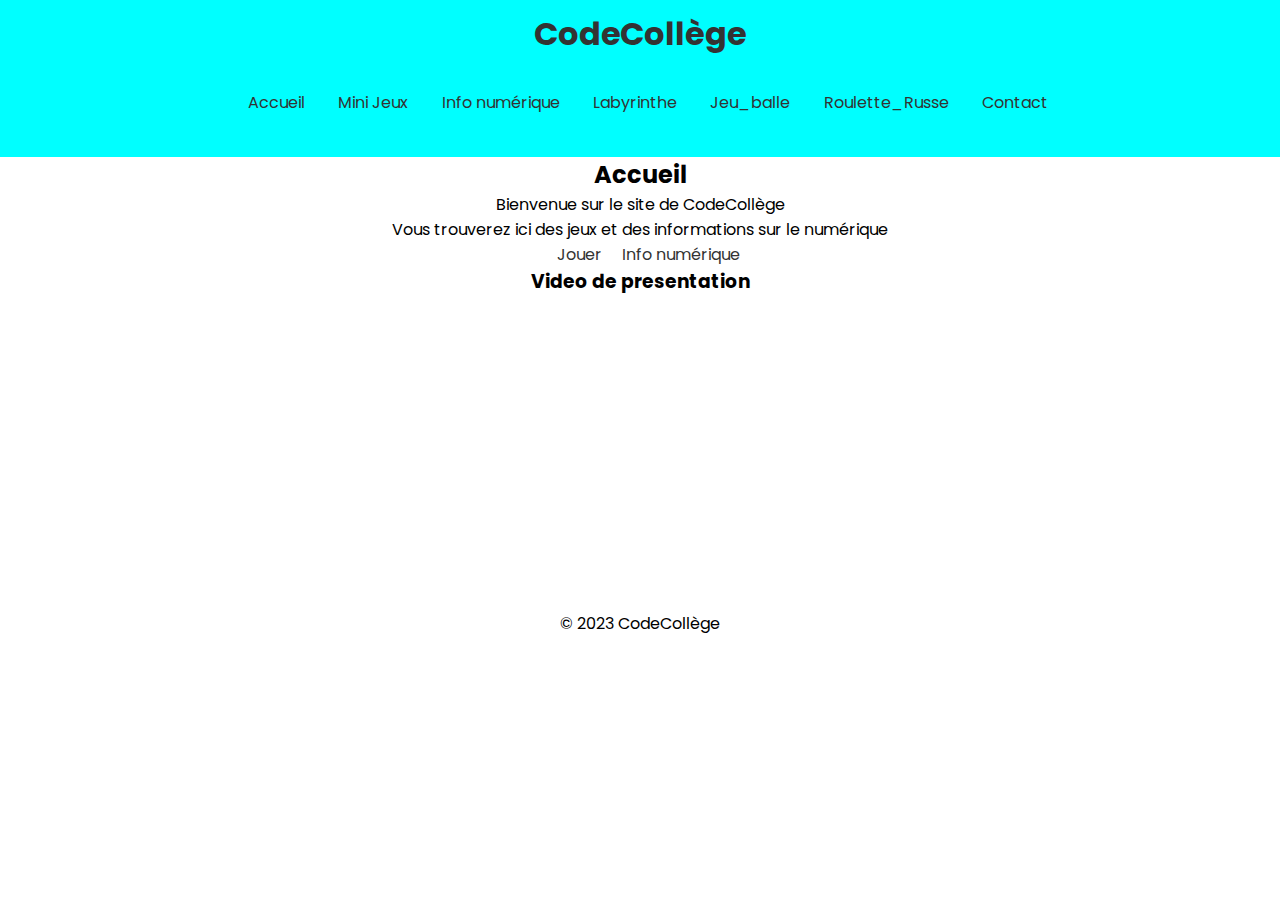
<file: index.html>
<html lang="fr">
<head>
    <meta charset="UTF-8">
    <meta name="viewport" content="width=device-width, initial-scale=1.0">
    <link rel="stylesheet" href="styles/style.css">
    <title>CodeCollège</title>
</head>
<body>
    <header>
        <h1>CodeCollège</h1>
            <nav>
                <a href="index.html">Accueil</a>
                <a href="pages/jeu.html">Mini Jeux</a>
                <a href="pages/info.html">Info numérique</a>
                <a href="pages/lybrinth.html">Labyrinthe</a>
                <a href="pages/jeu_balle.html">Jeu_balle</a>
                <a href="pages/Roulette_Russe.html">Roulette_Russe</a>
                <a href="pages/contact.html">Contact</a>
            </nav>
    </header>
    <main>
        <h2>Accueil</h2>
        <p>Bienvenue sur le site de CodeCollège</p>
        <p>Vous trouverez ici des jeux et des informations sur le numérique</p>
        <a href="pages/jeu.html">Jouer</a>
        <a href="pages/info.html">Info numérique</a>
        <article class="article">
            <h3>Video de presentation</h3>
            <div class="video">
                <iframe width="560" height="315" src="https://www.youtube.com/embed/2Vc3m6HtP6U" frameborder="0" allow="accelerometer; autoplay; encrypted-media; gyroscope; picture-in-picture" allowfullscreen></iframe>
            </div>
        </article>
    </main>
    <footer>
        <p>&copy; 2023 CodeCollège</p>
    </footer>
</body>
</html>
</file>
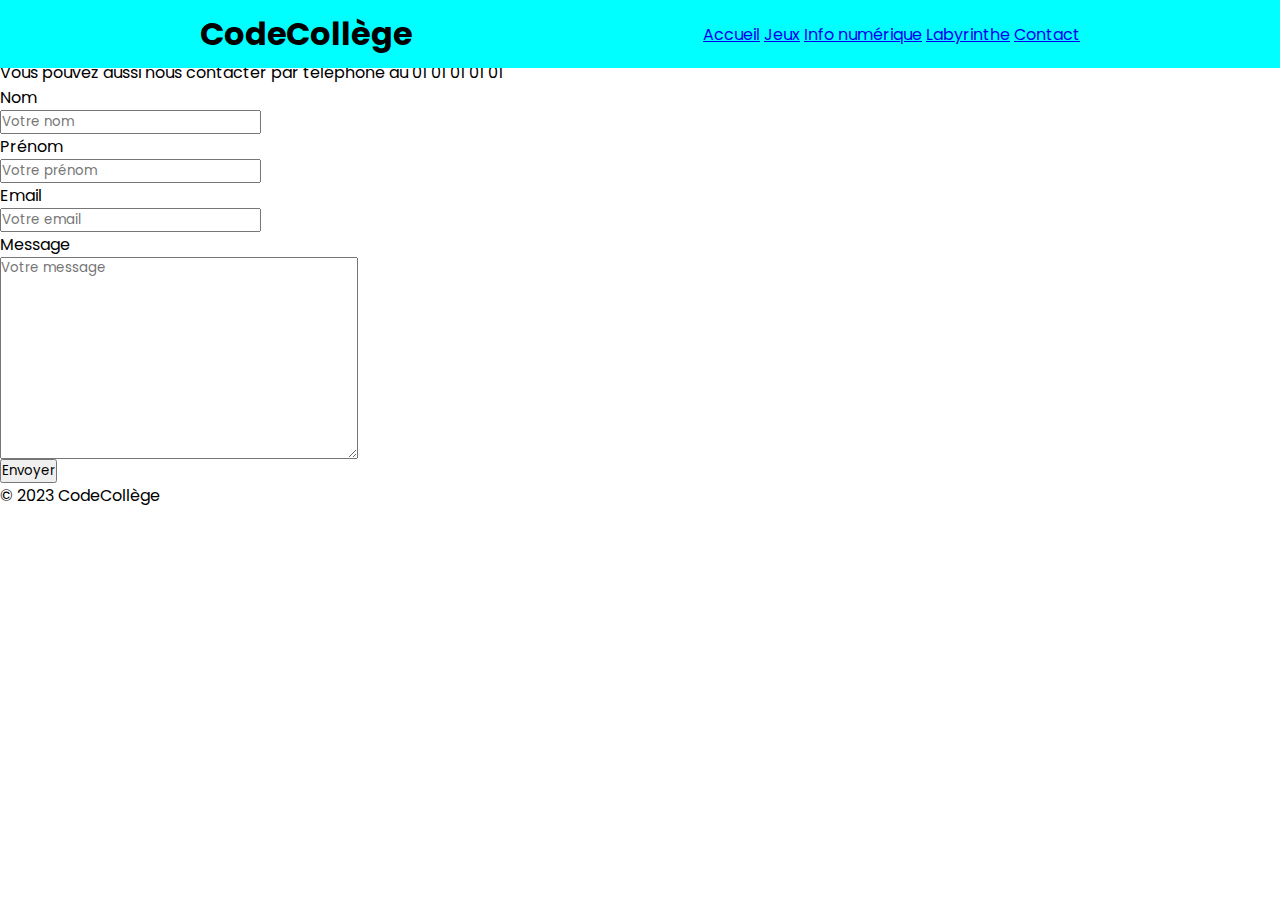
<file: contact.html>
<html lang="fr">
<head>
    <meta charset="UTF-8">
    <meta name="viewport" content="width=device-width, initial-scale=1.0">
    <link rel="stylesheet" href="style.css">
    <title>CodeCollège</title>
</head>
<body>
    <header>
        <h1>CodeCollège</h1>
            <nav>
                <a href="index.html">Accueil</a>
                <a href="jeu.html">Jeux</a>
                <a href="info.html">Info numérique</a>
                <a href="lybrinth.html">Labyrinthe</a>
                <a href="contact.html">Contact</a>
            </nav>
    </header>
    <main>
        <!--formulaire de contact -->
        <h2>Contact</h2>
        <p>Vous pouvez nous contacter en remplissant le formulaire ci-dessous</p>
        <p>Vous pouvez aussi nous contacter par téléphone au 01 01 01 01 01</p>

        <form action="contact.php" method="post">
            <label for="nom">Nom</label><br>
            <input type="text" name="nom" id="nom" placeholder="Votre nom" required><br>
            <label for="prenom">Prénom</label><br>
            <input type="text" name="prenom" id="prenom" placeholder="Votre prénom" required><br>
            <label for="email">Email</label><br>
            <input type="email" name="email" id="email" placeholder="Votre email" required><br>
            <label for="message">Message</label><br>
            <textarea name="message" id="message" cols="30" rows="10" placeholder="Votre message" required></textarea><br>
            <input type="submit" value="Envoyer">
        </form>
    
    </main>
    <footer>
        <p>&copy; 2023 CodeCollège</p>
    </footer>
</body>
</html>
</file>
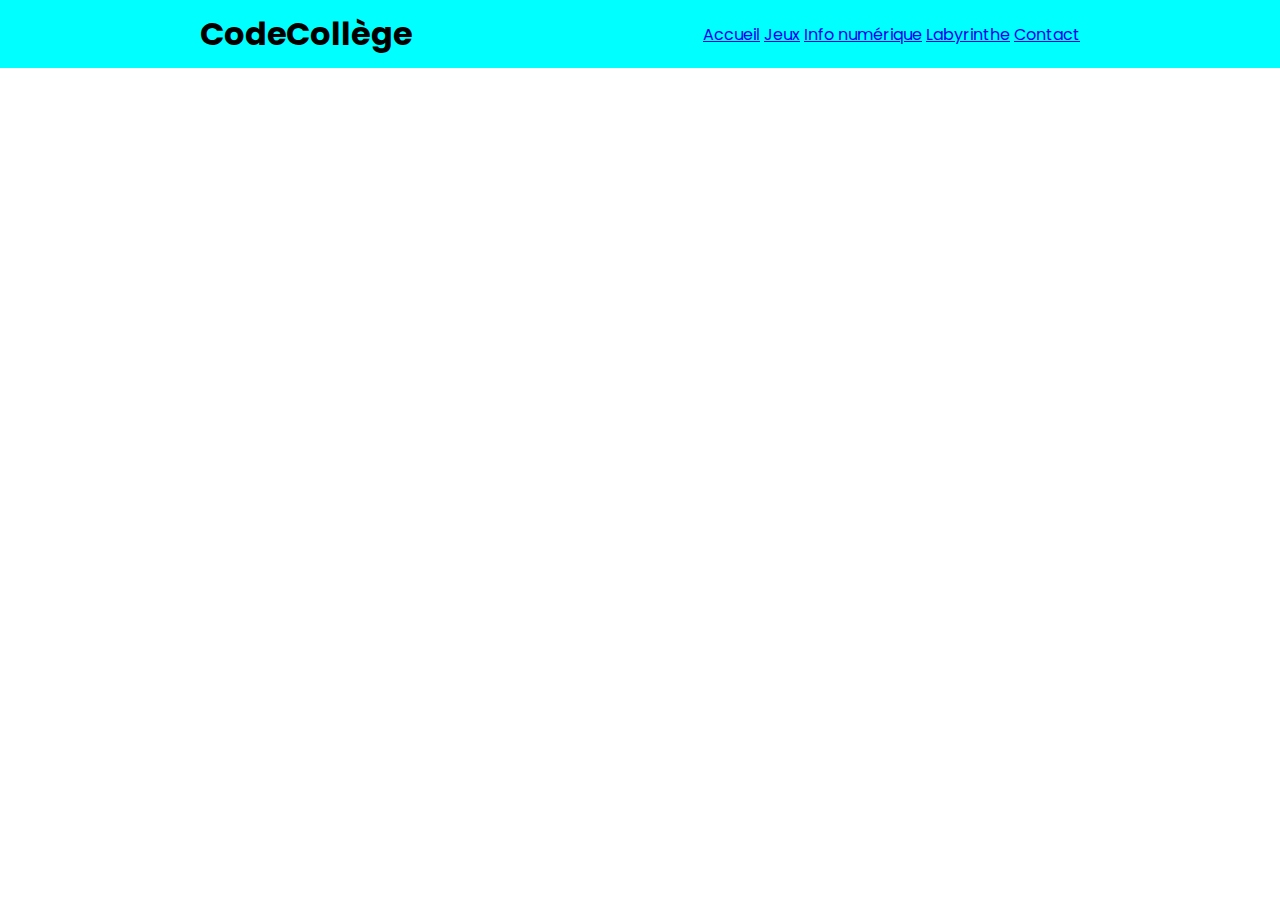
<file: info.html>
<html lang="fr">
<head>
    <meta charset="UTF-8">
    <meta name="viewport" content="width=device-width, initial-scale=1.0">
    <link rel="stylesheet" href="style.css">
    <title>CodeCollège</title>
</head>
<body>
    <header>
        <h1>CodeCollège</h1>
            <nav>
                <a href="index.html">Accueil</a>
                <a href="jeu.html">Jeux</a>
                <a href="info.html">Info numérique</a>
                <a href="lybrinth.html">Labyrinthe</a>
                <a href="contact.html">Contact</a>
            </nav>
    </header>
    <main>
     
    </main>
    <footer>
        <p>&copy; 2023 CodeCollège</p>
    </footer>
</body>
</html>
</file>
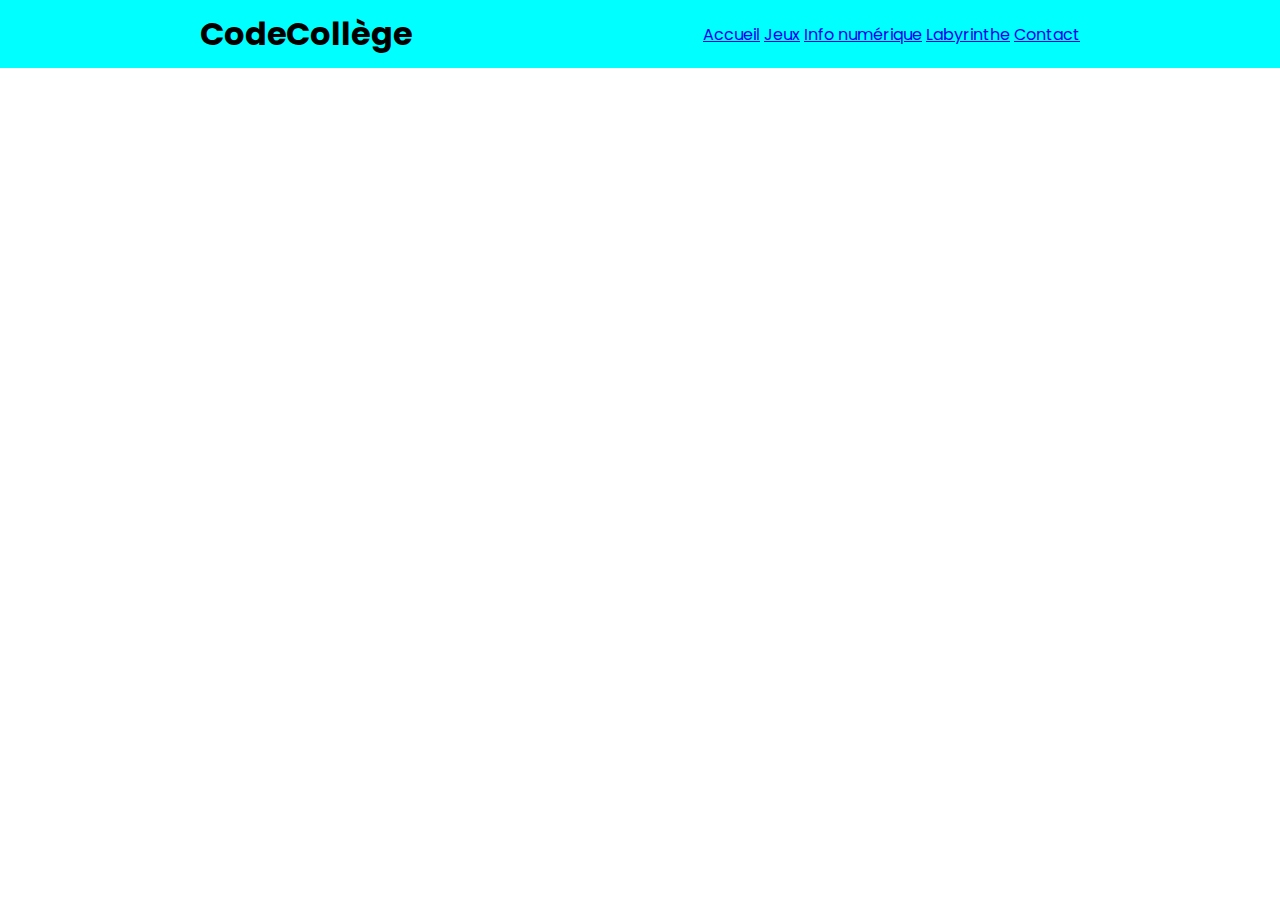
<file: jeu.html>
<html lang="fr">
<head>
    <meta charset="UTF-8">
    <meta name="viewport" content="width=device-width, initial-scale=1.0">
    <link rel="stylesheet" href="style.css">
    <title>CodeCollège</title>
</head>
<body>
    <header>
        <h1>CodeCollège</h1>
            <nav>
                <a href="index.html">Accueil</a>
                <a href="jeu.html">Jeux</a>
                <a href="info.html">Info numérique</a>
                <a href="lybrinth.html">Labyrinthe</a>
                <a href="contact.html">Contact</a>
            </nav>
    </header>
    <main>
        
    </main>
    <footer>
        <p>&copy; 2023 CodeCollège</p>
    </footer>
</body>
</html>
</file>
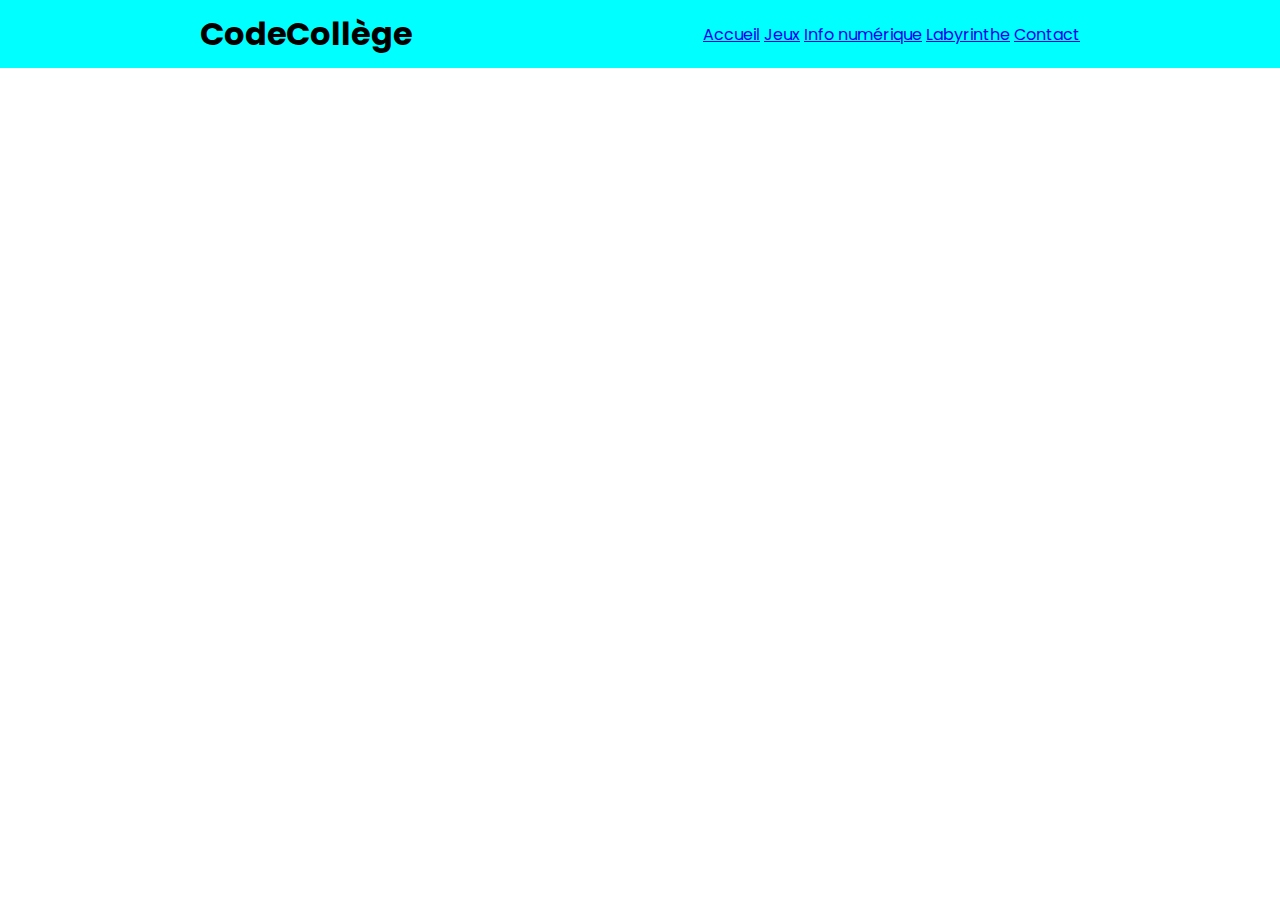
<file: lybrinth.html>
<html lang="fr">
<head>
    <meta charset="UTF-8">
    <meta name="viewport" content="width=device-width, initial-scale=1.0">
    <link rel="stylesheet" href="style.css">
    <title>CodeCollège</title>
</head>
<body>
    <header>
        <h1>CodeCollège</h1>
            <nav>
                <a href="index.html">Accueil</a>
                <a href="jeu.html">Jeux</a>
                <a href="info.html">Info numérique</a>
                <a href="lybrinth.html">Labyrinthe</a>
                <a href="contact.html">Contact</a>
            </nav>
    </header>
    <main>
      
    </main>
    <footer>
        <p>&copy; 2023 CodeCollège</p>
    </footer>
</body>
</html>
</file>
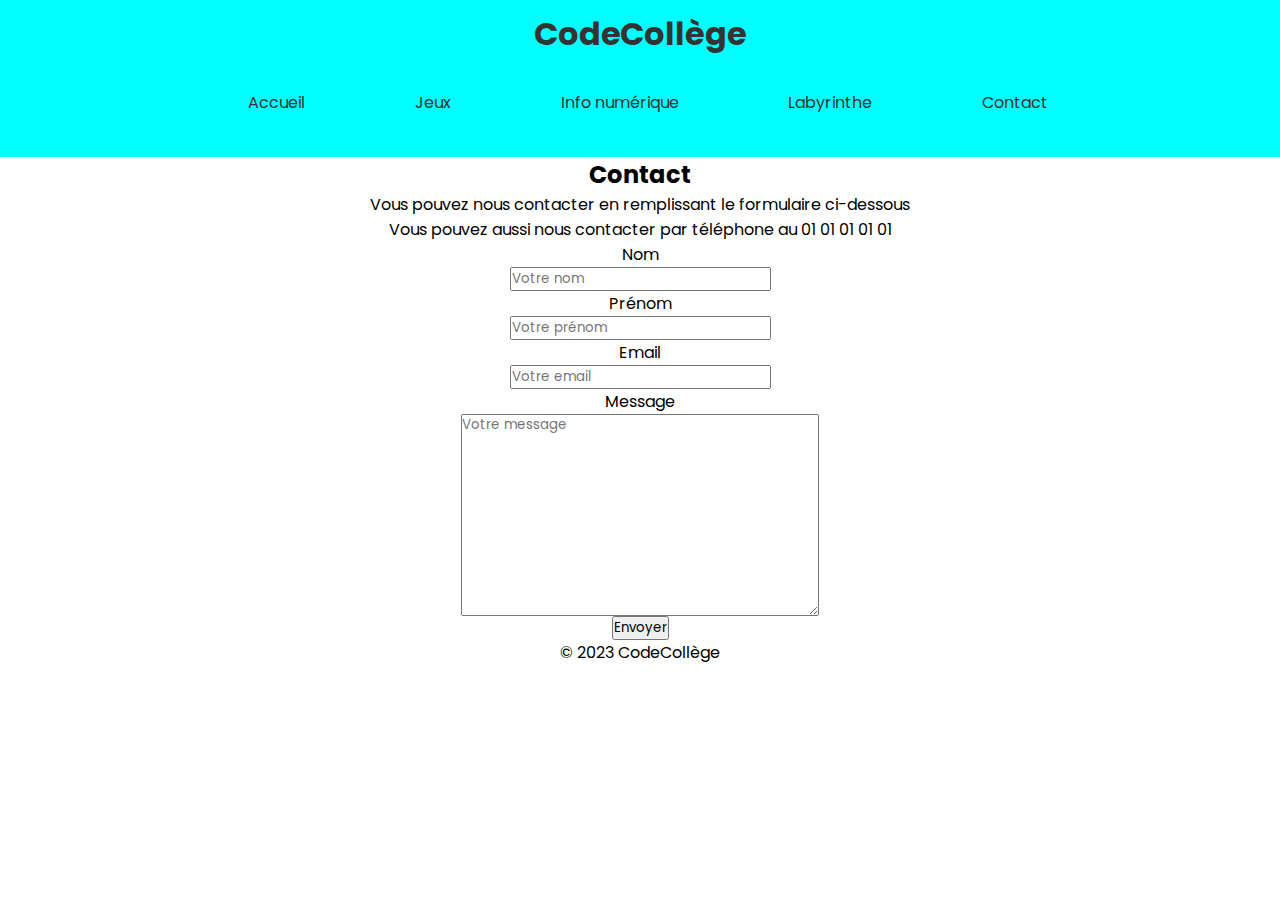
<file: pages/contact.html>
<html lang="fr">
<head>
    <meta charset="UTF-8">
    <meta name="viewport" content="width=device-width, initial-scale=1.0">
    <link rel="stylesheet" href="../styles/style.css">
    <title>CodeCollège</title>
</head>
<body>
    <header>
        <h1>CodeCollège</h1>
            <nav>
                <a href="../index.html">Accueil</a>
                <a href="jeu.html">Jeux</a>
                <a href="info.html">Info numérique</a>
                <a href="lybrinth.html">Labyrinthe</a>
                <a href="contact.html">Contact</a>
            </nav>
    </header>
    <main>
        <!--formulaire de contact -->
        <h2>Contact</h2>
        <p>Vous pouvez nous contacter en remplissant le formulaire ci-dessous</p>
        <p>Vous pouvez aussi nous contacter par téléphone au 01 01 01 01 01</p>

        <form action="contact.php" method="post">
            <label for="nom">Nom</label><br>
            <input type="text" name="nom" id="nom" placeholder="Votre nom" required><br>
            <label for="prenom">Prénom</label><br>
            <input type="text" name="prenom" id="prenom" placeholder="Votre prénom" required><br>
            <label for="email">Email</label><br>
            <input type="email" name="email" id="email" placeholder="Votre email" required><br>
            <label for="message">Message</label><br>
            <textarea name="message" id="message" cols="30" rows="10" placeholder="Votre message" required></textarea><br>
            <input type="submit" value="Envoyer">
        </form>
    
    </main>
    <footer>
        <p>&copy; 2023 CodeCollège</p>
    </footer>
</body>
</html>
</file>
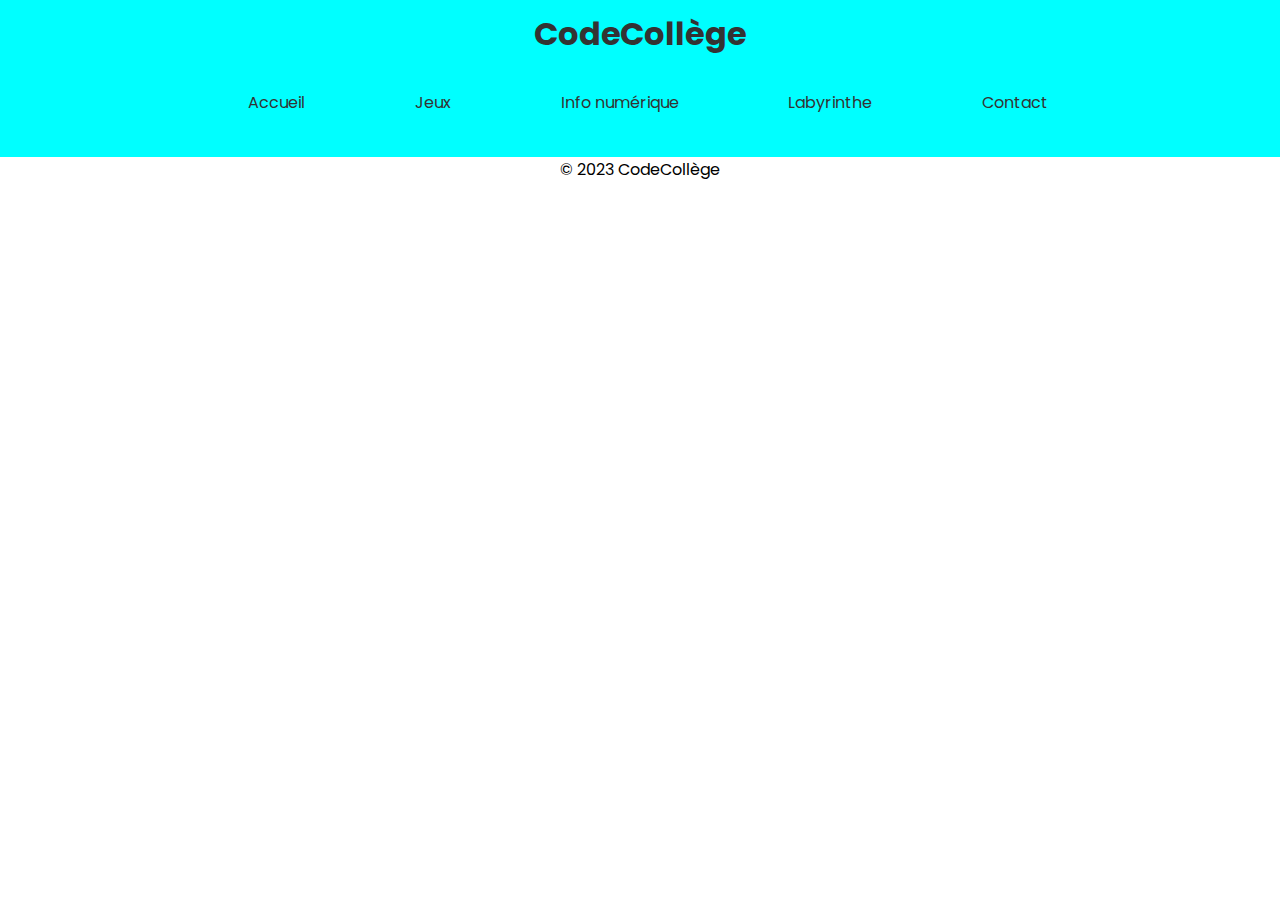
<file: pages/info.html>
<html lang="fr">
<head>
    <meta charset="UTF-8">
    <meta name="viewport" content="width=device-width, initial-scale=1.0">
    <link rel="stylesheet" href="../styles/style.css">
    <title>CodeCollège</title>
</head>
<body>
    <header>
        <h1>CodeCollège</h1>
            <nav>
                <a href="../index.html">Accueil</a>
                <a href="jeu.html">Jeux</a>
                <a href="info.html">Info numérique</a>
                <a href="lybrinth.html">Labyrinthe</a>
                <a href="contact.html">Contact</a>
            </nav>
    </header>
    <main>
     
    </main>
    <footer>
        <p>&copy; 2023 CodeCollège</p>
    </footer>
</body>
</html>
</file>
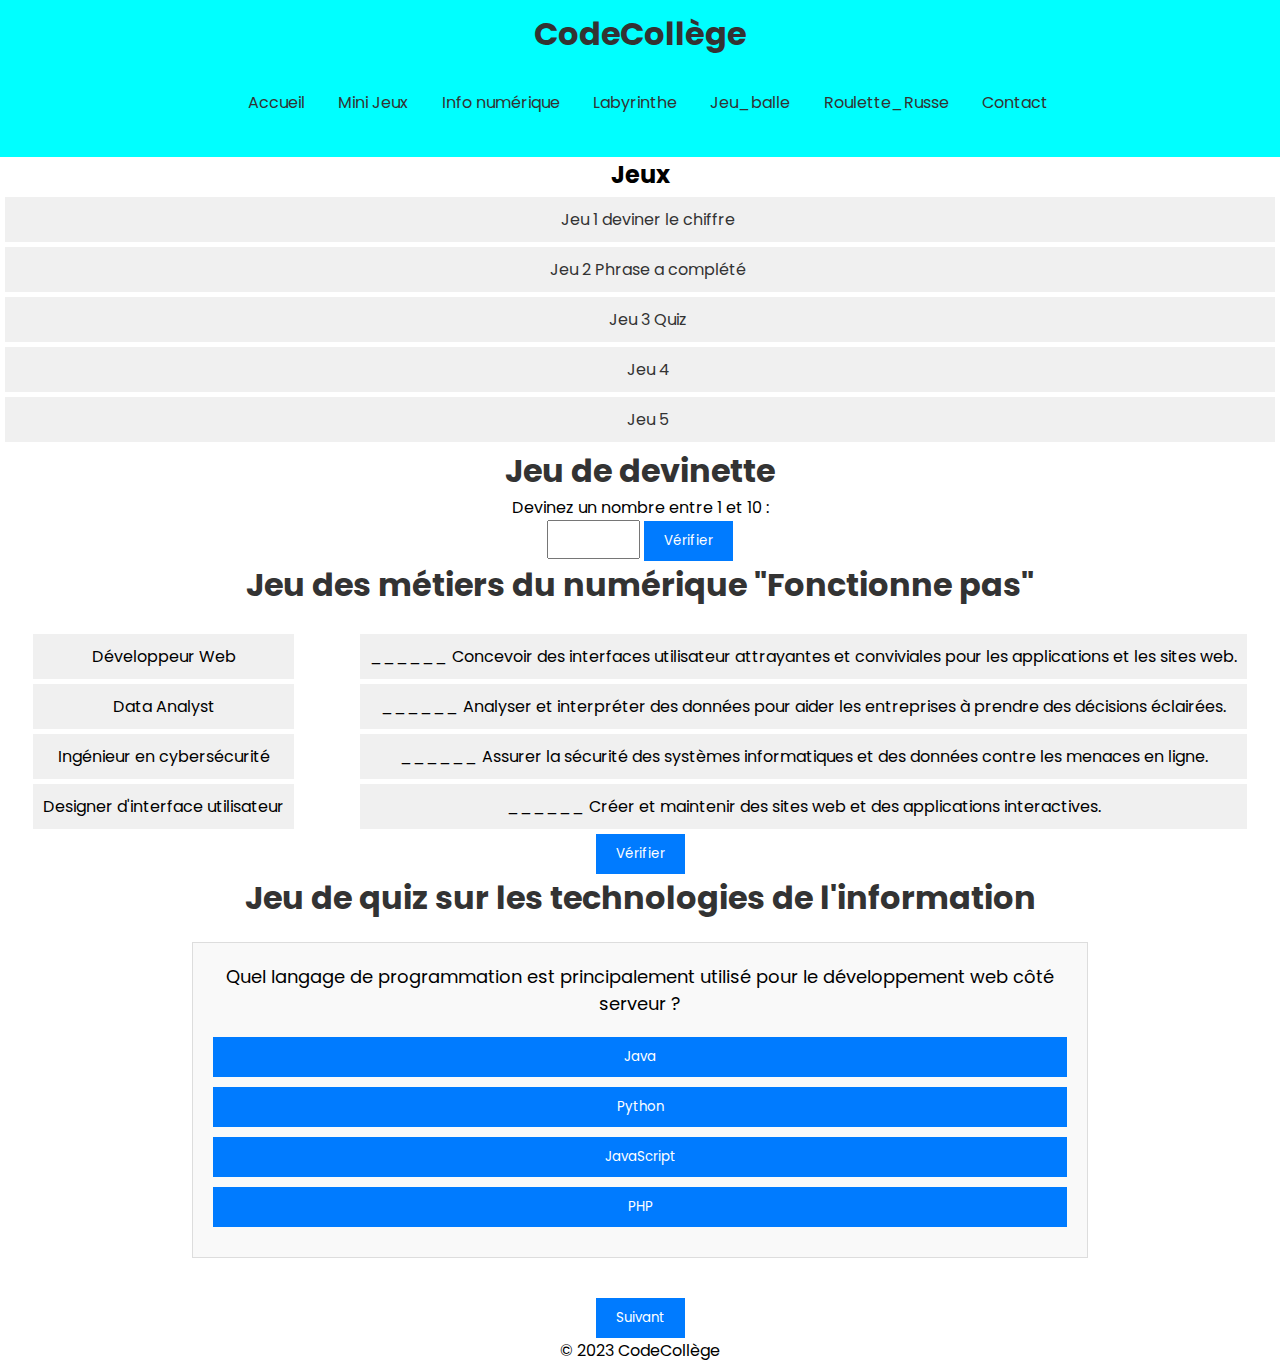
<file: pages/jeu.html>
<html lang="fr">
<head>
    <meta charset="UTF-8">
    <meta name="viewport" content="width=device-width, initial-scale=1.0">
    <link rel="stylesheet" href="../styles/style.css">
    <title>CodeCollège</title>
</head>
<body>
    <header>
        <h1>CodeCollège</h1>
            <nav>
                <a href="../index.html">Accueil</a>
                <a href="jeu.html">Mini Jeux</a>
                <a href="info.html">Info numérique</a>
                <a href="lybrinth.html" target="_blank">Labyrinthe</a>
                <a href="jeu_balle.html" target="_blank">Jeu_balle</a>
                <a href="Roulette_Russe.html" target="_blank">Roulette_Russe</a>
                <a href="contact.html">Contact</a>
            </nav>
    </header>
    <main>
        <article>
            <!-- liste des jeux-->
            <h2>Jeux</h2>
            <ul>
                <li><a href="#jeu1">Jeu 1 deviner le chiffre</a></li>
                <li><a href="#jeu2">Jeu 2 Phrase a complété</a></li>
                <li><a href="#jeu3">Jeu 3 Quiz</a></li>
                <li><a href="#jeu4">Jeu 4</a></li>
                <li><a href="#jeu5">Jeu 5</a></li>
            </ul>
        

        </article>
        <div id="jeu1">
            <h1>Jeu de devinette</h1>
            <p>Devinez un nombre entre 1 et 10 :</p>
            <input type="number" id="guess" min="1" max="10">
            <button id="check">Vérifier</button>
            <p id="message"></p>
        
            <script src="../scripts/randomNumber.js"></script>
        </div>

            <div id="jeu2">
                <h1>Jeu des métiers du numérique "Fonctionne pas"</h1>
                <div id="game-container">
                    <div id="job-list">
                        <ul>
                            <li draggable="true" data-job="developpeur-web">Développeur Web</li>
                            <li draggable="true" data-job="data-analyst">Data Analyst</li>
                            <li draggable="true" data-job="ingenieur-cybersecurite">Ingénieur en cybersécurité</li>
                            <li draggable="true" data-job="designer-ui">Designer d'interface utilisateur</li>
                        </ul>
                    </div>
                    <div id="description-list" ondrop="drop(event)" ondragover="allowDrop(event)">
                        <ul>
                            <li data-description="description-1" ondragover="allowDrop(event)" ondragenter="dragEnter(event)" ondragleave="dragLeave(event)" ondrop="drop(event)">______ Concevoir des interfaces utilisateur attrayantes et conviviales pour les applications et les sites web.</li>
                            <li data-description="description-2" ondragover="allowDrop(event)" ondragenter="dragEnter(event)" ondragleave="dragLeave(event)" ondrop="drop(event)">______ Analyser et interpréter des données pour aider les entreprises à prendre des décisions éclairées.</li>
                            <li data-description="description-3" ondragover="allowDrop(event)" ondragenter="dragEnter(event)" ondragleave="dragLeave(event)" ondrop="drop(event)">______ Assurer la sécurité des systèmes informatiques et des données contre les menaces en ligne.</li>
                            <li data-description="description-4" ondragover="allowDrop(event)" ondragenter="dragEnter(event)" ondragleave="dragLeave(event)" ondrop="drop(event)">______ Créer et maintenir des sites web et des applications interactives.</li>
                        </ul>
                    </div>
                </div>
                <button id="check1">Vérifier</button>
                <p id="message1"></p>
            
                <script src="../scripts/jobFinder.js"></script>
        </div>

            <div id="jeu3">
                <h1>Jeu de quiz sur les technologies de l'information</h1>
                <div id="quiz-container">
                    <div id="question-container">
                        <p id="question"></p>
                    </div>
                    <div id="options-container">
                        <button class="option" id="option1"></button>
                        <button class="option" id="option2"></button>
                        <button class="option" id="option3"></button>
                        <button class="option" id="option4"></button>
                    </div>
                </div>
                <button id="next">Suivant</button>
                <p id="message"></p>
            
                <script src="../scripts/quiz.js"></script>
        </div>
        <div id="jeu4">
           
                

        
    </main>
    <footer>
        <p>&copy; 2023 CodeCollège</p>
    </footer>
</body>
</html>
</file>
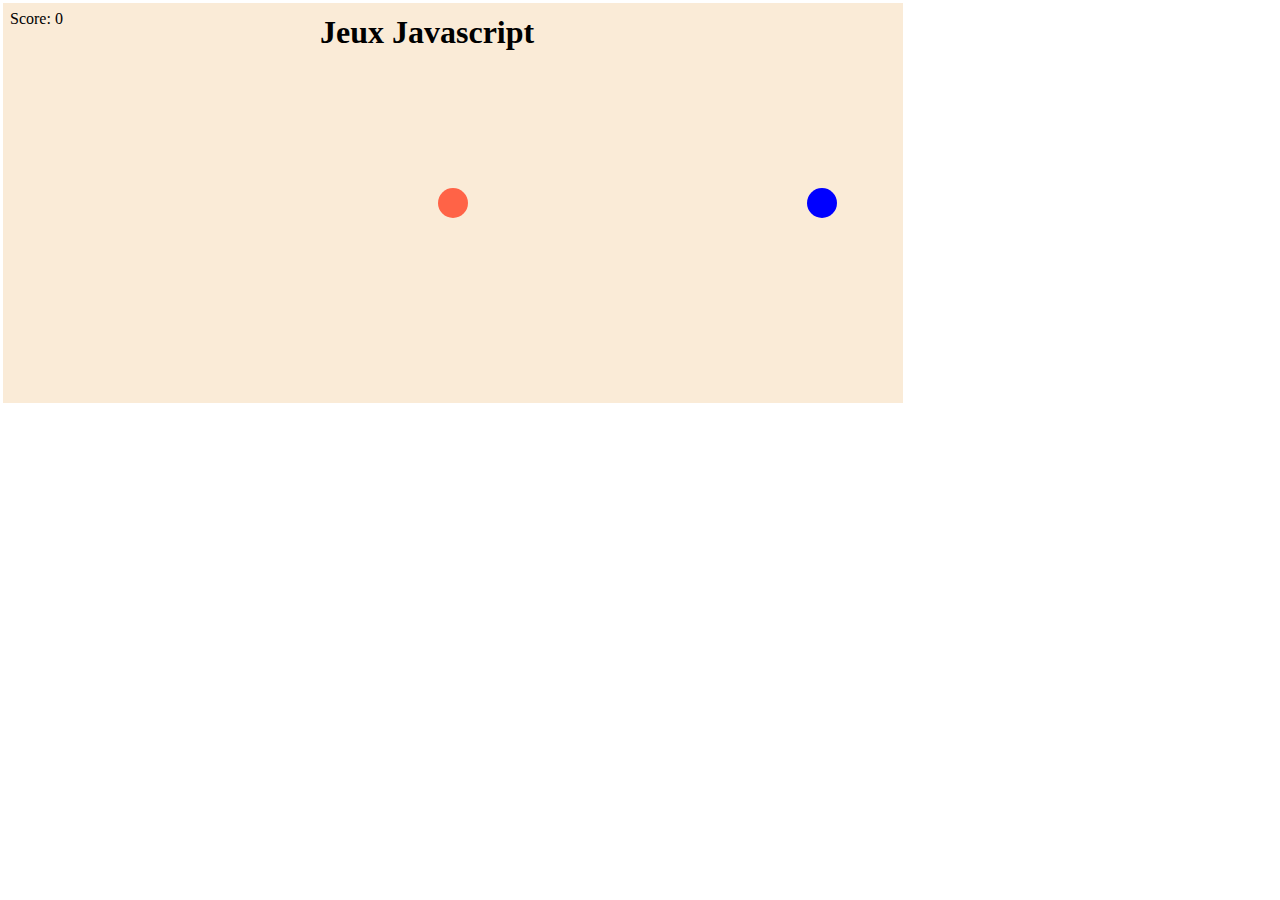
<file: pages/jeu_balle.html>
<html>
<head>
<style>
#zonedejeux{background-color:antiquewhite;
            width:900px; height:400px;
            position:absolute; top:3px; left:3px;
            z-index:1;}
h1{position:absolute;top:-7px; left:320px; z-index:2;}
.score{position:absolute;top:10px; left:10px; z-index:2;}
</style>

<script>
var score = 0;
var speed = 3;

function resetGame() {
    score = 0;
    speed = 3;
    document.getElementById('score').innerHTML = "Score: " + score;
    var blueBall = document.getElementById('blueBall');
    blueBall.setAttribute("cx", 885);
    blueBall.setAttribute("cy", 200);
    blueBall.setAttribute("dx", -speed);
}

function checkCollision(redBall, blueBall) {
    var redBallX = parseInt(redBall.getAttribute("cx"));
    var redBallY = parseInt(redBall.getAttribute("cy"));
    var blueBallX = parseInt(blueBall.getAttribute("cx"));
    var blueBallY = parseInt(blueBall.getAttribute("cy"));

    var distance = Math.sqrt(Math.pow(redBallX - blueBallX, 2) + Math.pow(redBallY - blueBallY, 2));
    return distance < 30;
}

function bouger(){
    var blueBall = document.getElementById('blueBall');
    var redBall = document.getElementById('redBall');
    var blueBallX = parseInt(blueBall.getAttribute("cx"));
    var blueBallY = parseInt(blueBall.getAttribute("cy"));
    var redBallY = parseInt(redBall.getAttribute("cy"));

    // calculate new position based on current position and direction
    var dx = parseInt(blueBall.getAttribute("dx"));
    blueBallX = blueBallX + dx;

    // reverse direction if the blue ball hits a wall
    if (blueBallX <= 15 || blueBallX >= 885) {
        dx = -dx;
        score++;
        speed += 0.5; // Change this value to modify how fast the blue ball speeds up
        dx = dx > 0 ? speed : -speed; // Change the speed of the blue ball based on the new speed value
        blueBall.setAttribute("dx", dx);
        document.getElementById('score').innerHTML = "Score: " + score;
    }

    // make blue ball follow red ball on Y-axis
    var dy = (redBallY - blueBallY) * 0.1;
    blueBallY = blueBallY + dy;

    // set new position
    blueBall.setAttribute("cx", blueBallX);
    blueBall.setAttribute("cy", blueBallY);

    // check for collision
    if (checkCollision(redBall, blueBall)) {
        alert("You lost!");
        resetGame();
    }
}

function principale(){
    resetGame();

    // add key listener for red ball movement
    window.addEventListener('keydown', deplacement, true);

    // start moving the blue ball
    enemy = setInterval(bouger, 30);
}

function deplacement(evt) {
    var redBall = document.getElementById('redBall');
    var redBallX = parseInt(redBall.getAttribute("cx"));
    var redBallY = parseInt(redBall.getAttribute("cy"));

    switch (evt.keyCode) {
        // Left 
        case 37:
            redBallX -= 15;
            if (redBallX < 15) { redBallX = 15; }
            break;

                // Right
        case 39:
            redBallX += 15;
            if (redBallX > 885) { redBallX = 885; }
            break;

        // Up
        case 38:
            redBallY -= 15;
            if (redBallY < 15) { redBallY = 15; }
            break;

        // Down
        case 40:
            redBallY += 15;
            if (redBallY > 385) { redBallY = 385; }
            break;
    }

    redBall.setAttribute("cx", redBallX);
    redBall.setAttribute("cy", redBallY);
}

</script>
</head>
<body onload="principale()">
    <h1>Jeux Javascript</h1>
    <div class="score" id="score">Score: 0</div>
    <svg id="zonedejeux">
    <circle cx="450" cy="200" r="15" fill="tomato" id="redBall" />
    <circle cx="885" cy="200" r="15" fill="blue" id="blueBall" />
    
    </svg>
<body>
</html>
</file>
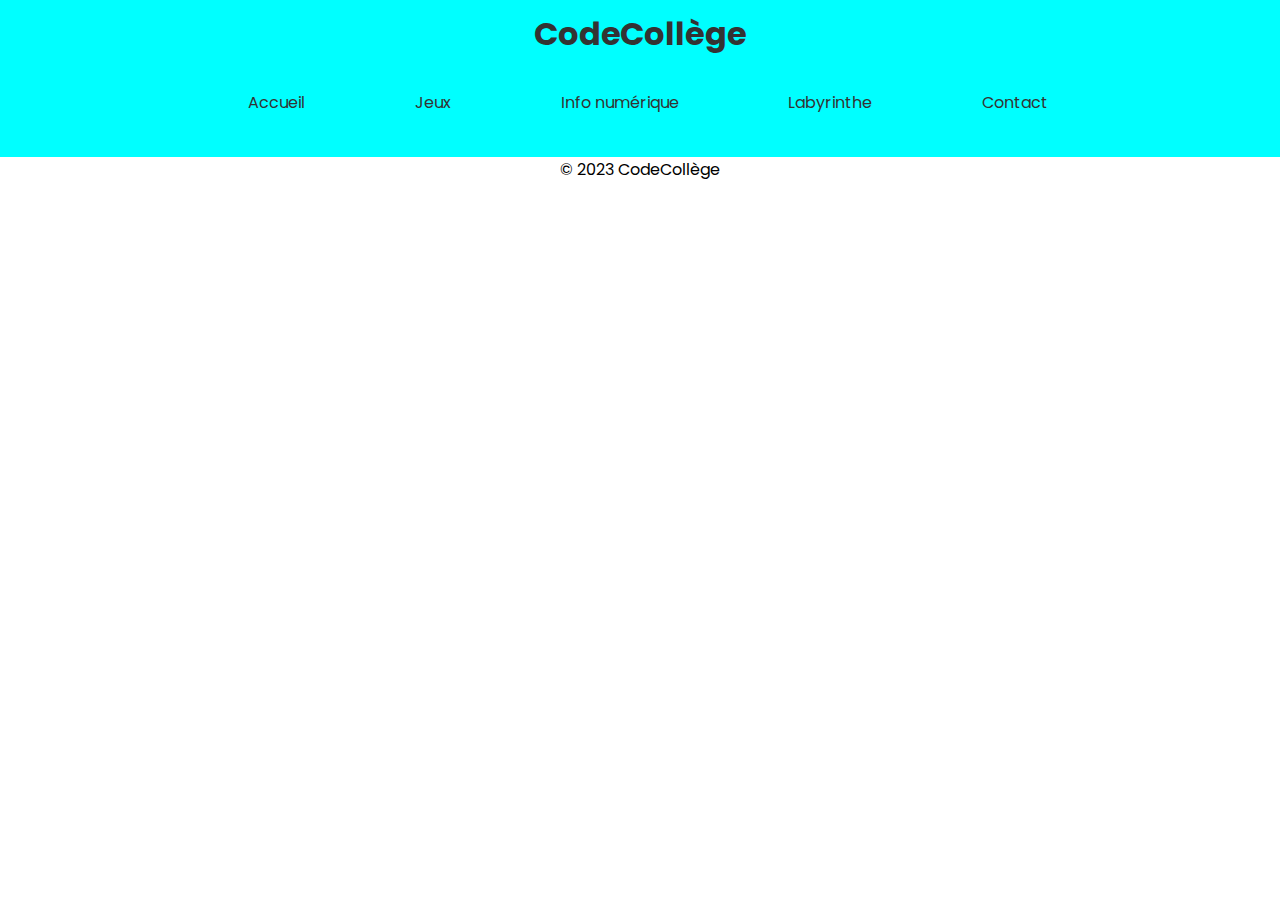
<file: pages/lybrinth.html>
<html lang="fr">
<head>
    <meta charset="UTF-8">
    <meta name="viewport" content="width=device-width, initial-scale=1.0">
    <link rel="stylesheet" href="../styles/style.css">
    <title>CodeCollège</title>
</head>
<body>
    <header>
        <h1>CodeCollège</h1>
            <nav>
                <a href="../index.html">Accueil</a>
                <a href="jeu.html">Jeux</a>
                <a href="info.html">Info numérique</a>
                <a href="lybrinth.html">Labyrinthe</a>
                <a href="contact.html">Contact</a>
            </nav>
    </header>
    <main>
      
    </main>
    <footer>
        <p>&copy; 2023 CodeCollège</p>
    </footer>
</body>
</html>
</file>
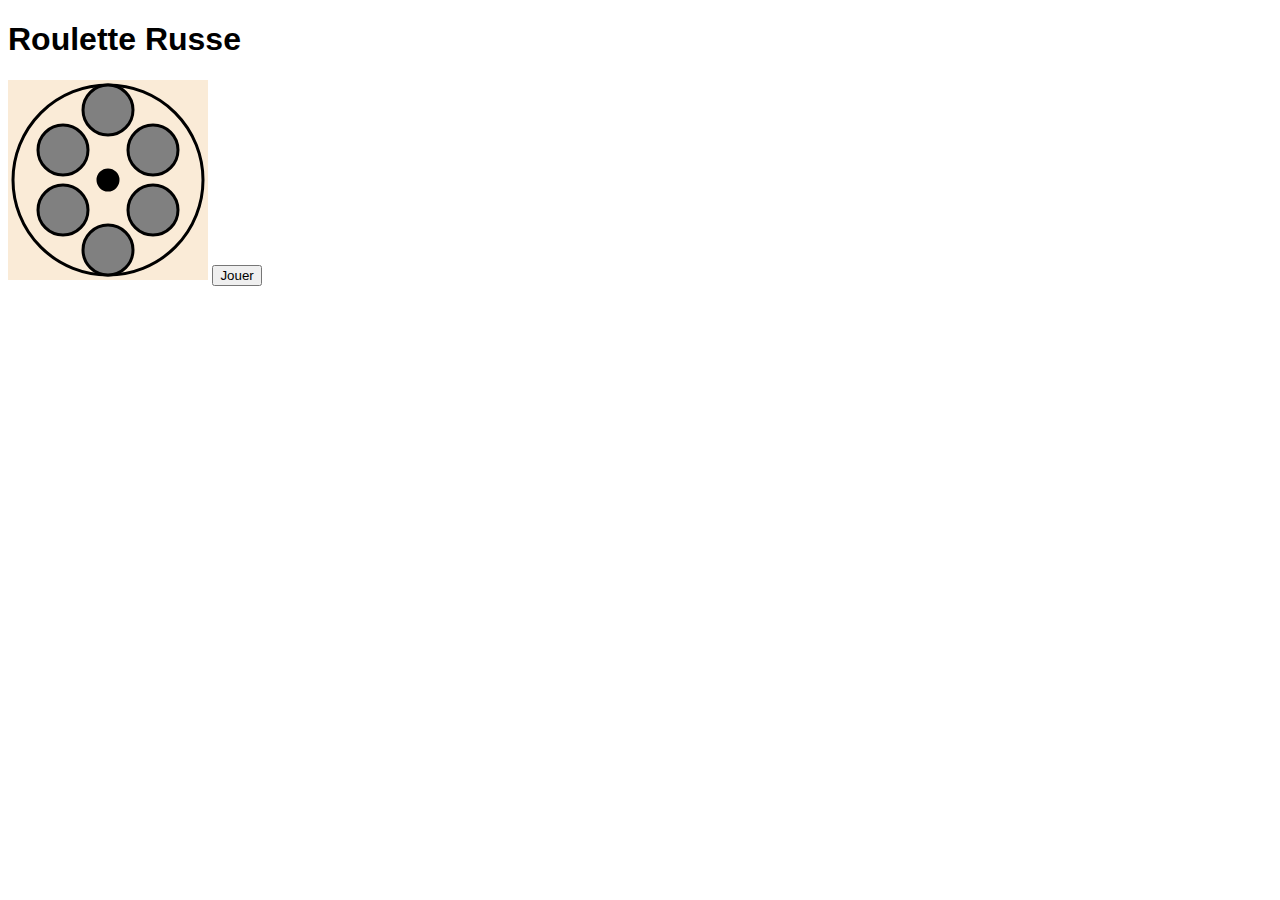
<file: pages/Roulette_Russe.html>
<!DOCTYPE html>
<html lang="en">
<head>
    <meta charset="UTF-8">
    <meta name="viewport" content="width=device-width, initial-scale=1.0">
    <title>Roulette Russe</title>
    <style>
        body {
            font-family: Arial, sans-serif;
        }
        .result {
            font-size: 24px;
            margin-top: 20px;
        }
    </style>
    <script>
        let bullets = 0;
        let prize = 0;

        function fct2(id) {
            let bulletElement = document.getElementById("Br" + id);
            if (bulletElement.style.fill !== "red" && bullets < 3) {
                bulletElement.style.fill = "red";
                bullets++;
            } else if (bulletElement.style.fill === "red") {
                bulletElement.style.fill = "gray";
                bullets--;
            }
        }

        function resetBullets() {
            for (let i = 0; i < 6; i++) {
                document.getElementById("Br" + i).style.fill = "gray";
            }
            bullets = 0;
        }

        function play() {
            let random = Math.random();
            let chance = (6 - bullets) / 6;

            if (random < chance) {
                switch (bullets) {
                    case 1:
                        prize = 10000;
                        break;
                    case 2:
                        prize = 100000;
                        break;
                    case 3:
                        prize = 1000000;
                        break;
                }
                document.getElementById("result").innerHTML = "Vous avez gagné " + prize + "€ !";
            } else {
                document.getElementById("result").innerHTML = "Vous avez perdu...";
            }
            resetBullets();
        }
    </script>
</head>
<body>
    <h1>Roulette Russe</h1>

    <svg width=200 height=200 style="background-color:antiquewhite">
        <circle cx="100" cy="100" r="95" stroke="black" stroke-width="3" fill="none" />
        <circle onclick="fct2(0)" id="Br0" cx="100" cy="30" r="25" stroke="black" stroke-width="3" fill="gray" />
        <circle onclick="fct2(1)" id="Br1" cx="145" cy="70" r="25" stroke="black" stroke-width="3" fill="gray" />
        <circle onclick="fct2(2)" id="Br2" cx="145" cy="130" r="25" stroke="black" stroke-width="3" fill="gray" />
        <circle onclick="fct2(3)" id="Br3" cx="100" cy="170" r="25" stroke="black" stroke-width="3" fill="gray" />
        <circle onclick="fct2(4)" id="Br4" cx="55" cy="130" r="25" stroke="black" stroke-width="3" fill="gray" />
        <circle onclick="fct2(5)" id="Br5" cx="55" cy="70" r="25" stroke="black" stroke-width="3" fill="gray" />
        <circle cx="100" cy="100" r="10" stroke="black" stroke-width="3" fill="black" />
    </svg>

    <button onclick="play()">Jouer</button>

    <div id="result" class="result"></div>
</body>
</html>
</file>
<file: styles/style.css>
@import url('https://fonts.googleapis.com/css2?family=Poppins:ital,wght@0,100;0,200;0,300;0,400;0,500;0,600;0,700;0,800;0,900;1,100;1,200;1,300;1,400;1,500;1,600;1,700;1,800;1,900&display=swap');

*{
    font-family: 'Poppins', sans-serif;
    margin: 0;
    padding: 0;
    box-sizing: border-box;
    scroll-behavior: smooth;
}
Menu{
    display: flex;
    justify-content: space-between;
    align-items: center;
    padding: 10px 200px;
}
a {
    text-decoration: none;
    color: #333;
    padding-left: 1em;
}
nav{
    display: flex;
    justify-content: space-between;
    align-items: center;
    padding: 2em;
}
header{
    background-color: aqua;
    width: 100%;
    
    z-index: 999;
    
    justify-content: space-between;
    align-items: center;
    padding: 10px 200px;

}
body {
    text-align: center;
    font-family: Arial, sans-serif;
}

h1 {
    color: #333;
}

input[type="number"] {
    padding: 5px;
    font-size: 16px;
}

button {
    padding: 10px 20px;
    background-color: #007bff;
    color: #fff;
    border: none;
    cursor: pointer;
}

button:hover {
    background-color: #0056b3;
}
#game-container {
    display: flex;
    justify-content: space-around;
    margin-top: 20px;
}

ul {
    list-style: none;
    padding: 0;
}

li {
    padding: 10px;
    background-color: #f0f0f0;
    margin: 5px;
    cursor: pointer;
}
.logo{
    text-decoration: none;
    color: blue;
    text-transform: uppercase;
    font-weight: 700;
    font-size: 1.8em;

}
.navigation{
    display: flex;
    justify-content: space-between;
    align-items: center;
}
menu{
    display: flex;
    justify-content: space-between;
    align-items: center;
}
.navigation a{
    color: blue;
    text-decoration: none;
    font-size: 1.1em;
    font-weight: 500;
    padding-left: 30px;
}
.navigation a:hoversss{
    color: aqua;
}
.drag-over {
    border: 2px dashed #007bff;
}
#quiz-container {
    border: 1px solid #ddd;
    padding: 20px;
    margin: 20px auto;
    width: 70%;
    background-color: #f9f9f9;
}

#question {
    font-size: 18px;
    margin-bottom: 20px;
}

.option {
    display: block;
    width: 100%;
    padding: 10px;
    margin: 10px 0;
    background-color: #007bff;
    color: #fff;
    border: none;
    cursor: pointer;
}

.option:hover {
    background-color: #0056b3;
}

#next {
    padding: 10px 20px;
    background-color: #007bff;
    color: #fff;
    border: none;
    cursor: pointer;
    margin-top: 20px;
}

#next:hover {
    background-color: #0056b3;
}
</file>
<file: style.css>
@import url('https://fonts.googleapis.com/css2?family=Poppins:ital,wght@0,100;0,200;0,300;0,400;0,500;0,600;0,700;0,800;0,900;1,100;1,200;1,300;1,400;1,500;1,600;1,700;1,800;1,900&display=swap');

*{
    font-family: 'Poppins', sans-serif;
    margin: 0;
    padding: 0;
    box-sizing: border-box;
    scroll-behavior: smooth;
}

header{
    background-color: aqua;
    width: 100%;
    position: fixed;
    z-index: 999;
    display: flex;
    justify-content: space-between;
    align-items: center;
    padding: 10px 200px;

}

.logo{
    text-decoration: none;
    color: blue;
    text-transform: uppercase;
    font-weight: 700;
    font-size: 1.8em;

}

.navigation a{
    color: blue;
    text-decoration: none;
    font-size: 1.1em;
    font-weight: 500;
    padding-left: 30px;
}
.navigation a:hoversss{
    color: aqua;
}
</file>
